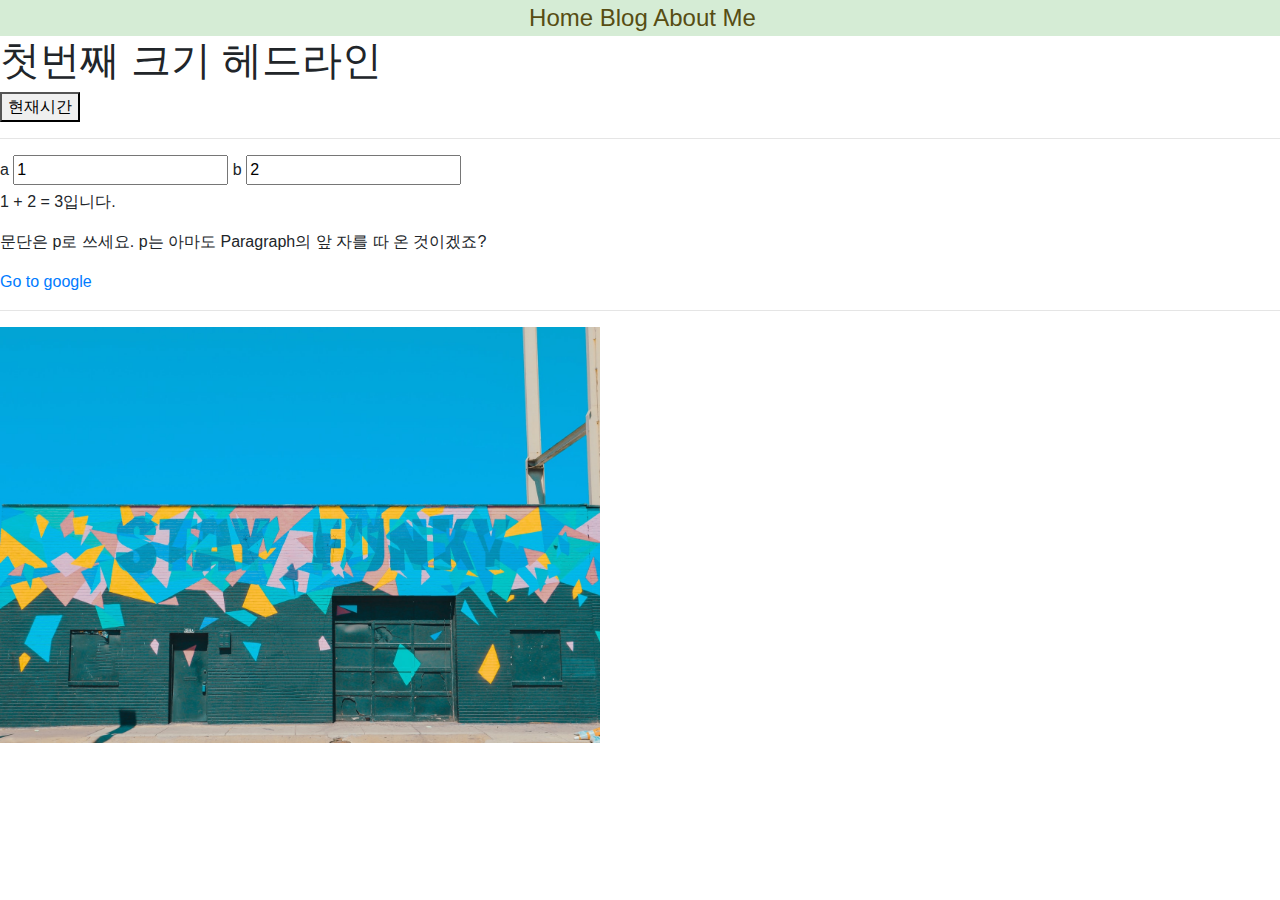
<file: index.html>
<!DOCTYPE html>
<html>

<head>
    <title>이성용의 홈페이지</title>
    <!-- 'ctrl + / ''-->
    <link href="./practice.css" rel="stylesheet" type="text/css">
    <link href="/bootstrap.min.css" rel = "stylesheet" type = "text/css"></link>

    <script type="text/javascript" src="add_two_numbers.js"></script>
    <script type="text/javascript" src="what_time_is_it.js"></script>
</head>

<body>
    <nav>
        <!-- <nav style = "background-color: darkgreen; font-size: 150%; text-align: center"> -->
        <a href="./index.html">Home</a>
        <a href="./blog_list.html">Blog</a>
        <a href="./about_me.html">About Me</a>
    </nav>

    <h1>첫번째 크기 헤드라인</h1>

    <button onclick="whatTimeIsIt()">현재시간</button>
    <hr />

    <label for="inputA">a</label>
    <input id="inputA" value=1 onkeyup="doSomething()">
    <label for="inputB">b</label>
    <input id="inputB" value=2 onkeyup="doSomething()">

    <p><span id="valueA">1</span> + <span id="valueB">2</span> = <span id="valueC">3</span>입니다.</p>

    <p>문단은 p로 쓰세요. p는 아마도 Paragraph의 앞 자를 따 온 것이겠죠?</p>
    <a href="https://www.google.com">Go to google</a>
    <hr />
    <img src="./images/stay_funky.jpg" width="600px">
    
    <script src="https://code.jquery.com/jquery-3.5.1.slim.min.js" integrity="sha384-
DfXdz2htPH0lsSSs5nCTpuj/zy4C+OGpamoFVy38MVBnE+IbbVYUew+OrCXaRkfj" crossorigin="anonymous"></script>
 <script src="https://cdn.jsdelivr.net/npm/popper.js@1.16.1/dist/umd/popper.min.js" integrity="sha384-
9/reFTGAW83EW2RDu2S0VKaIzap3H66lZH81PoYlFhbGU+6BZp6G7niu735Sk7lN" crossorigin="anonymous"></script>
 <script src="https://cdn.jsdelivr.net/npm/bootstrap@4.5.3/dist/js/bootstrap.min.js" integrity="sha384-
w1Q4orYjBQndcko6MimVbzY0tgp4pWB4lZ7lr30WKz0vr/aWKhXdBNmNb5D92v7s" crossorigin="anonymous"></script>
</body>

</html>
</file>
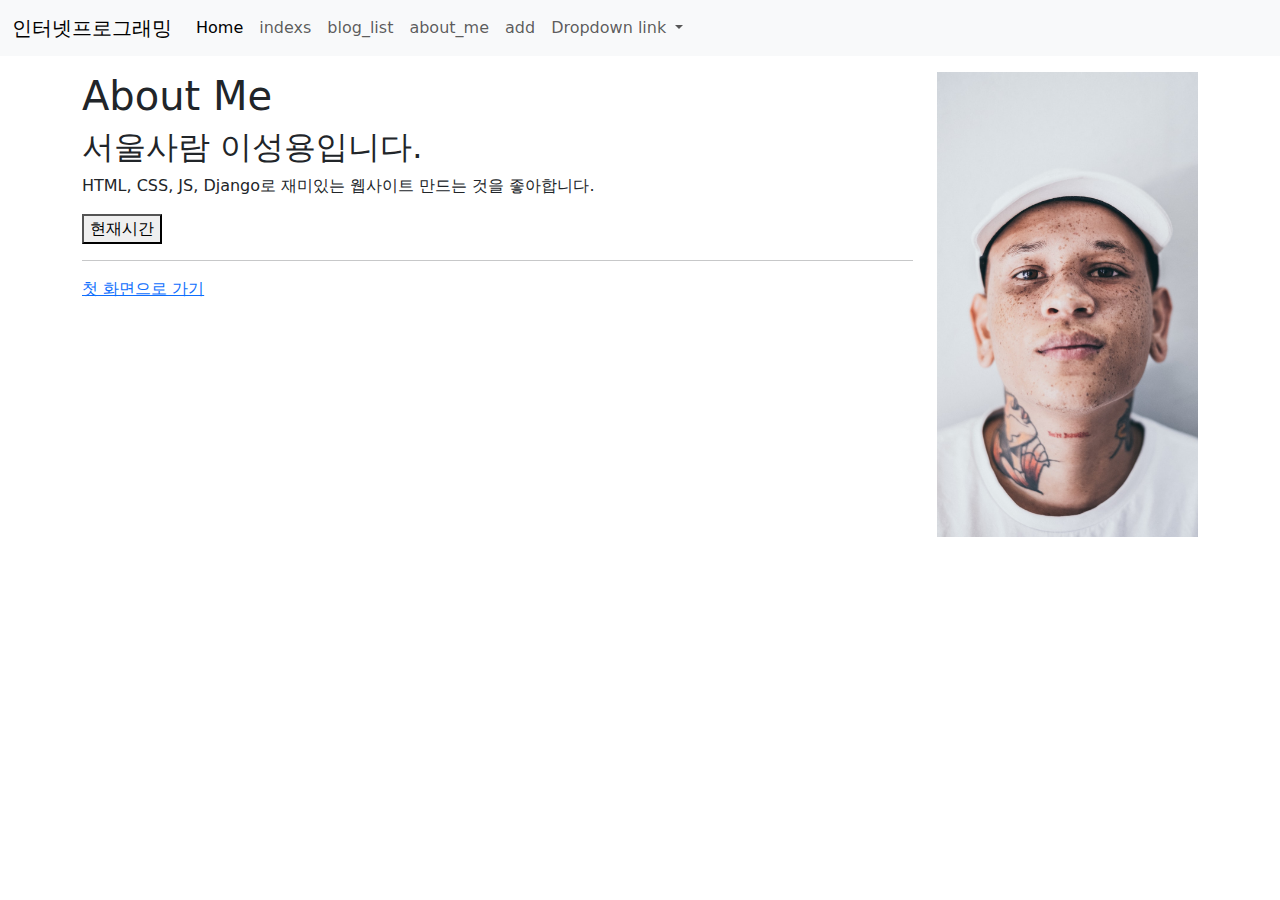
<file: about_me.html>
<!DOCTYPE html>
<html>
    <head>
        <title>About me</title>
        <link href="https://cdn.jsdelivr.net/npm/bootstrap@5.3.1/dist/css/bootstrap.min.css" rel="stylesheet" integrity="sha384-
4bw+/aepP/YC94hEpVNVgiZdgIC5+VKNBQNGCHeKRQN+PtmoHDEXuppvnDJzQIu9" crossorigin="anonymous">

        <script type="text/javascript" src="what_time_is_it.js"></script>
    </head>
    <body>
        <nav class="navbar bg-light navbar-expand-lg">
            <div class="container-fluid">
              <a class="navbar-brand" href="#">인터넷프로그래밍</a>
              <button class="navbar-toggler" type="button" data-bs-toggle="collapse" data-bs-target="#navbarSupportedContent" aria-controls="navbarSupportedContent" aria-expanded="false" aria-label="Toggle navigation">
                <span class="navbar-toggler-icon"></span>
              </button>
              <div class="collapse navbar-collapse" id="navbarNav">
                <ul class="navbar-nav">
                  <li class="nav-item">
                    <a class="nav-link active" aria-current="page" href="#">Home</a>
                  </li>
                  <li class="nav-item">
                    <a class="nav-link" href="./index.html">indexs</a>
                  </li>
                  <li class="nav-item">
                    <a class="nav-link" href="./blog_list.html">blog_list</a>
                  </li>
                  <li class="nav-item">
                    <a class="nav-link" href="./about_me.html">about_me</a>
                  </li>
                  <li class="nav-item">
                    <a class="nav-link" href="./about_me.html">add</a>
                  </li>
                  <li class="nav-item dropdown">
                    <a class="nav-link dropdown-toggle" href="#" role="button" data-bs-toggle="dropdown" aria-expanded="false">
                        Dropdown link
                    </a>
                    <ul class="dropdown-menu">
                        <li><a class="dropdown-item" href="#">Action</a></li>
                        <li><a class="dropdown-item" href="#">Another action</a></li>
                        <li><a class="dropdown-item" href="#">Something else here</a></li>
                    </ul>
                    </li>
                </ul>
              </div>
            </div>
          </nav>

        <div class = "container">
            <div class = "row my-3">
                <div class = "col-9">
        <h1>About Me</h1>
        <h2>서울사람 이성용입니다. </h2>
        <p>HTML, CSS, JS, Django로 재미있는 웹사이트 만드는 것을 좋아합니다. </p>

        <button onclick="whatTimeIsIt()">현재시간</button>
        <hr/>

        <a href="index.html">첫 화면으로 가기</a>
        </div>
        <div class = "col-3">
            <img src="./images/boy_01.jpg" class = "img-fluid w-100">
        </div>
        

        
        
        </div></div>

        <script src="https://cdn.jsdelivr.net/npm/bootstrap@5.3.1/dist/js/bootstrap.bundle.min.js" integrity="sha384-
        HwwvtgBNo3bZJJLYd8oVXjrBZt8cqVSpeBNS5n7C8IVInixGAoxmnlMuBnhbgrkm" crossorigin="anonymous"></script> 
        </body>    
    </body>
</html>
</file>
<file: practice.css>
nav {background-color: rgb(213, 236, 213); font-size: 150%; text-align: center; padding-left: 5px;}
nav a {color:rgb(87, 77, 19)}

a{text-decoration: none;}
</file>
